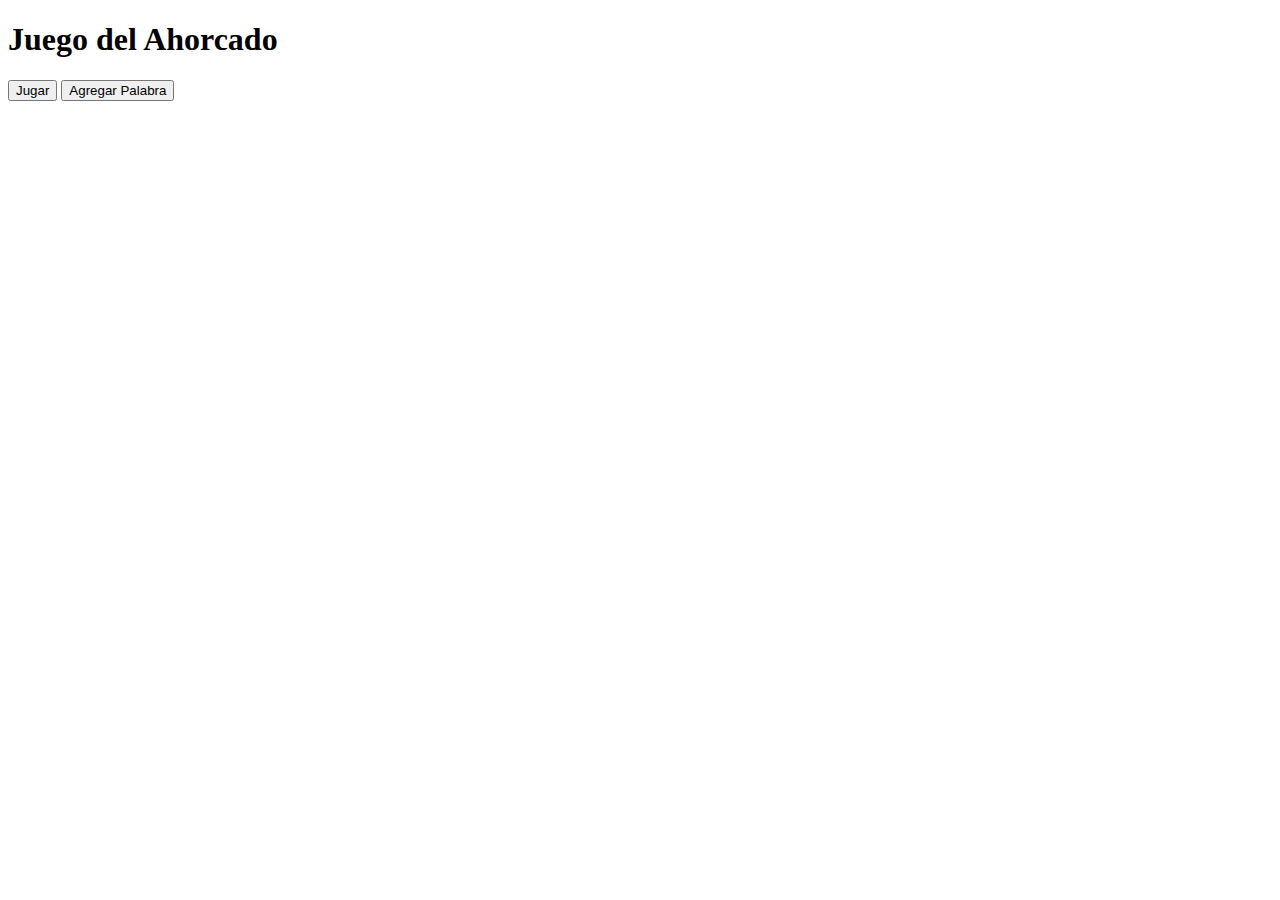
<file: index.html>
<!DOCTYPE html>

<html lang="en">

    <head>
        <meta charset="UTF-8">
        <title>Add New Word</title>
        <link rel="stylesheet" href="./style.css">
    </head>
    <body>
        <h1>Juego del Ahorcado</h1>

        <button id="play" onclick="visitPlayGame()">Jugar</button>
        <button id="add-word" onclick="visitAddWord()">Agregar Palabra</button>
        

        <script src="./apps.js"></script>
    </body>

</html>
</file>
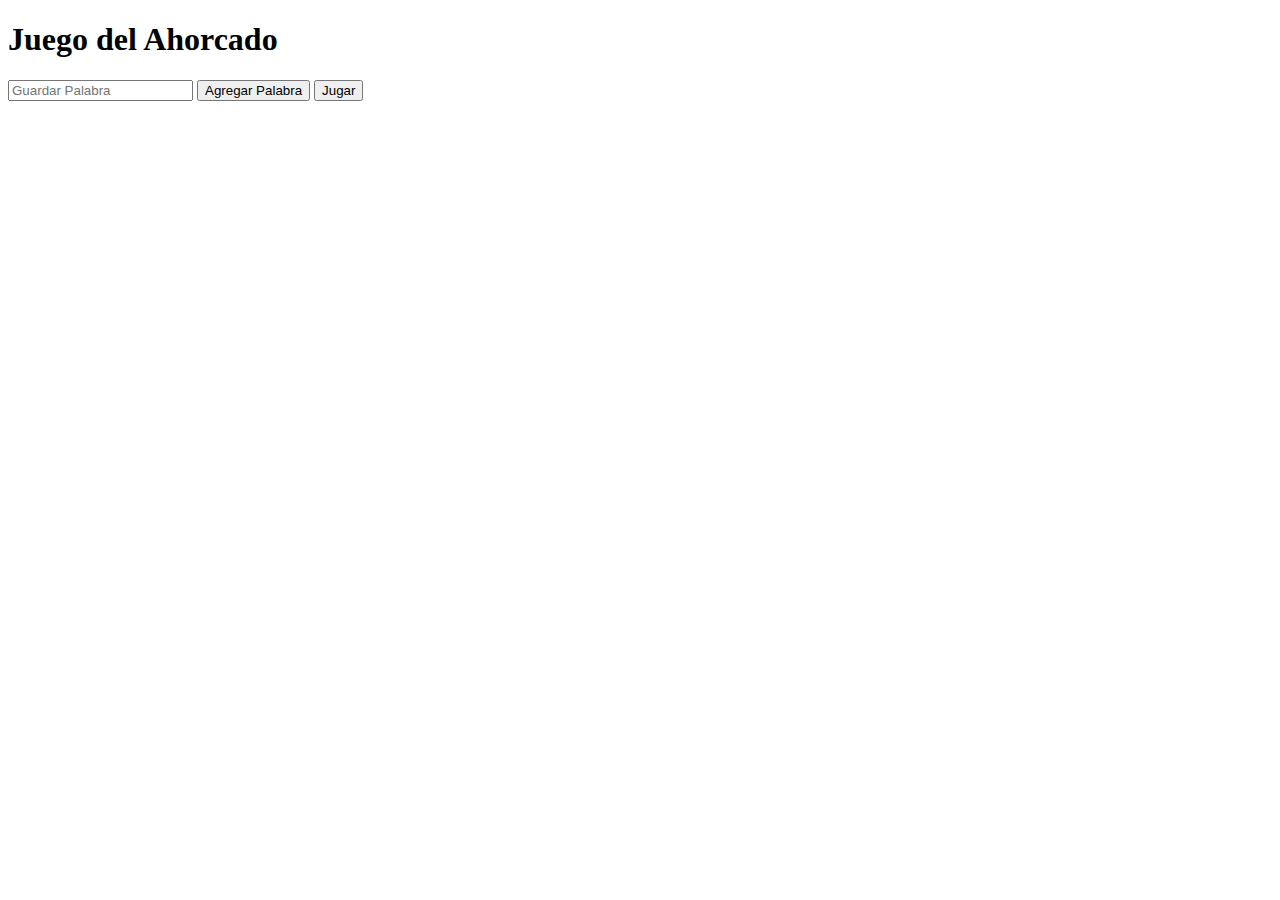
<file: addWord.html>
<!DOCTYPE html>

<html lang="en">

    <head>
        <meta charset="UTF-8">
        <title>Hangman Game</title>
        <link rel="stylesheet" href="./style.css">
    </head>
    <body>
        <div>

        <h1>Juego del Ahorcado</h1>

        <input type="text" id="newWord" placeholder="Guardar Palabra">
        <button id="refresh" onclick="agregarPalabra()">Agregar Palabra</button>
        <button onclick="visitPlayGame()">Jugar</button>
            
        </div>

        <script src="./apps.js"></script>
    </body>    
</html>
</file>
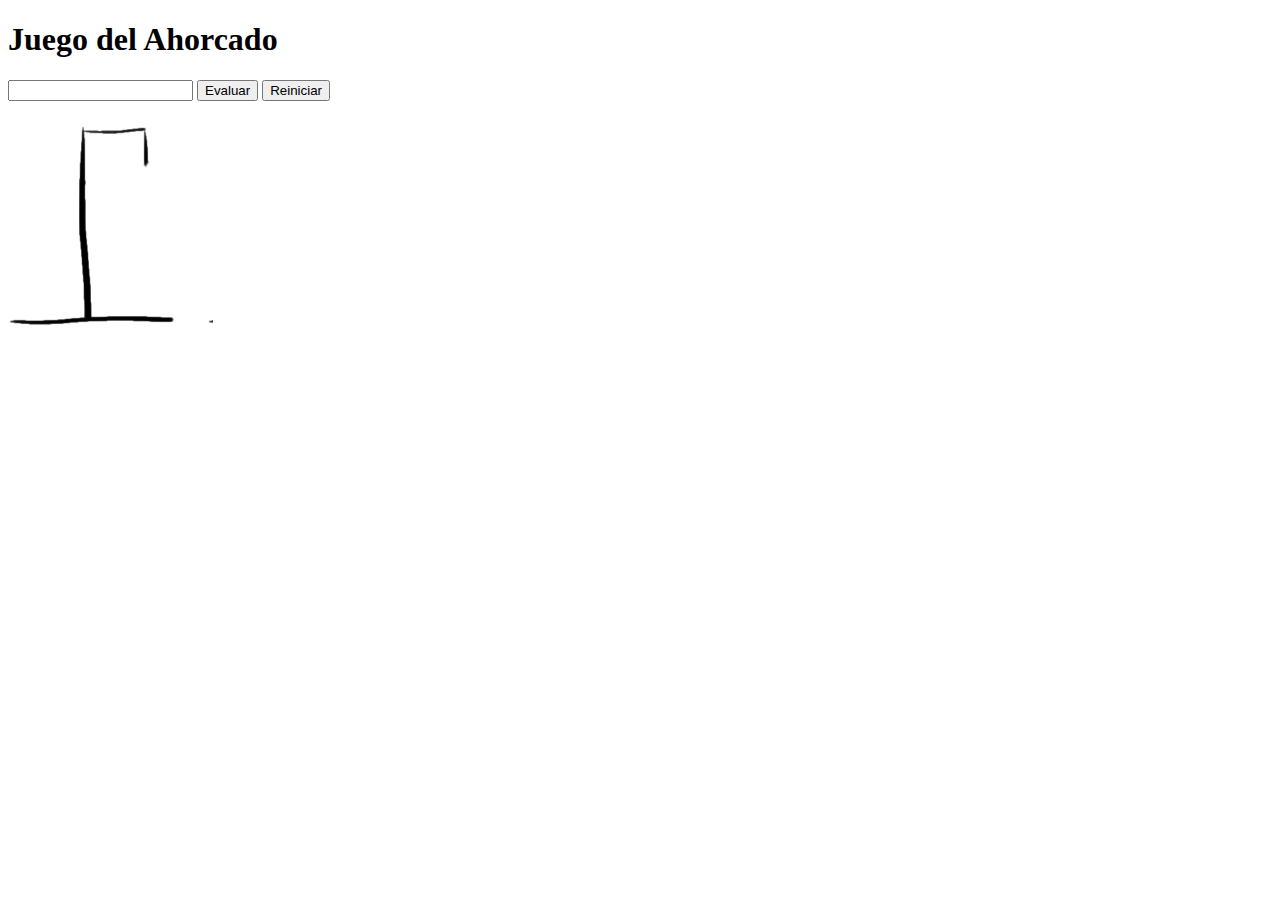
<file: hangmanGame.html>
<!DOCTYPE html>

<html lang="en">

    <head>
        <meta charset="UTF-8">
        <title>Playing the Hangman Game</title>
        <link rel="stylesheet" href="./style.css">
    </head>
    <body>
        <h1>Juego del Ahorcado</h1>

        <input type="text" maxlength="1" id="letra"/>
        <button id="calcular">Evaluar</button>
        <button id="refresh">Reiniciar</button>

        <p id="output"></p>
        <div id="ahorcado"></div>
        <div id="ganador">

            <p>Victoria </p>
            
        </div>

        <script src="./apps.js"></script>
    </body>    
</html>
</file>
<file: style.css>
#ahorcado{
    height: 212px;
    width: 205px;
    background-image: url(./hangman-game_pm-1024x212.png);
}

#ganador{
    display: none;
    height: 100vh;
    align-items: center;
    font-size: 5rem;
    position: fixed;

}
</file>
